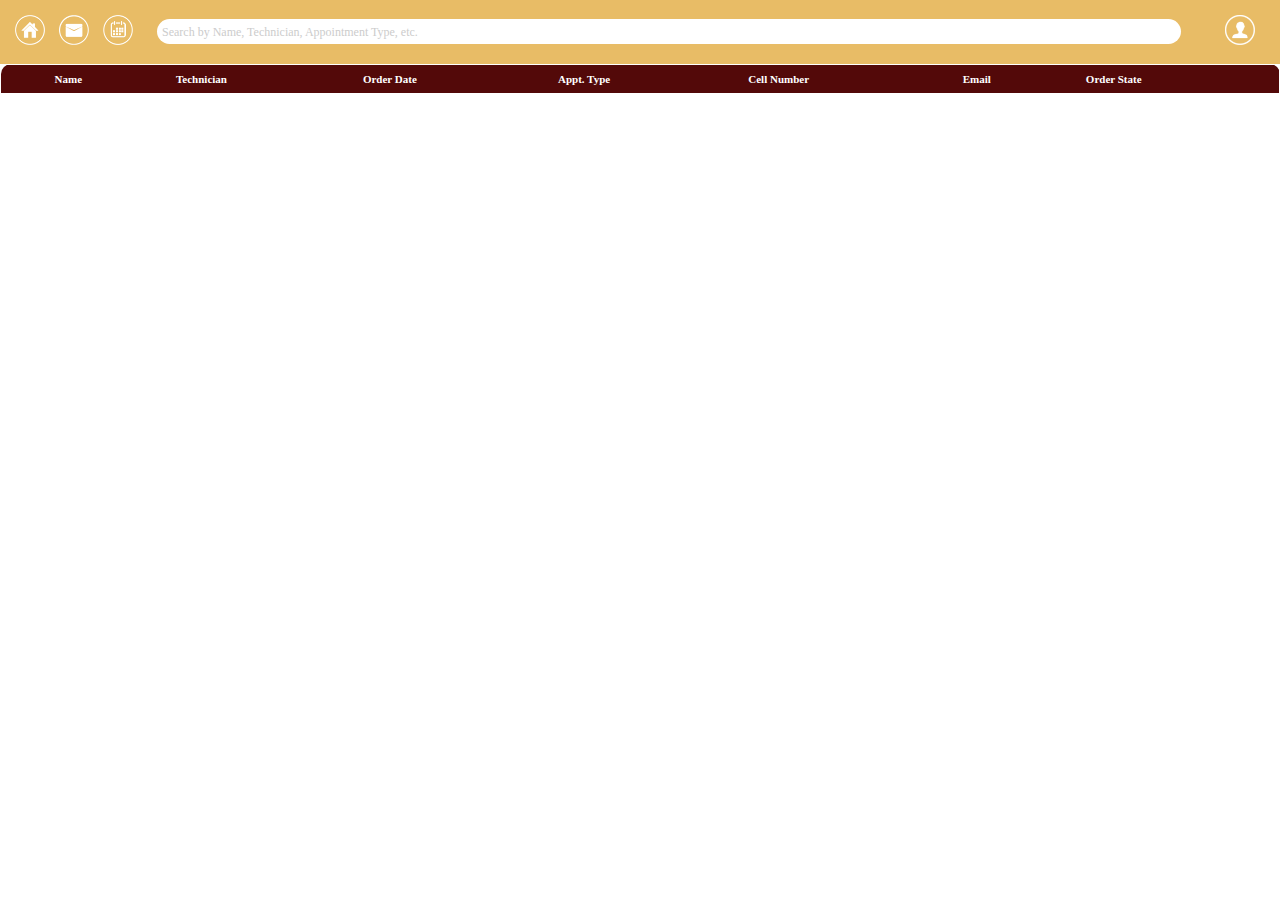
<file: index.html>
<html>
<link rel="stylesheet" href="main.css">
<script src="controller.js"></script>
<body onload="initialize();">
<div class="container">
<div class="row top-bar">
<span><a class="left-pad" href="home.html"><img src="Resources/Home.png"></a></span>
<span><a class="left-pad" href="mails.html"><img src="Resources/Inbox.png"></a></span>
<span><a class="left-pad" href="calendar.html"><img src="Resources/Calendar.png"></a></span>
<span class="pull-right"><a class="left-pad" href="profile.html"><img src="Resources/Profile.png"></a></span>
<span><input class="left-margin" id="search-box" type="text" placeholder="Search by Name, Technician, Appointment Type, etc." onkeyup="search()"></input></span>
</div>
<div class="row content">
<table id="main-table">
  <tr>
    <th></th>
    <th>Name</th>
    <th>Technician</th>
    <th>Order Date</th>
	<th>Appt. Type</th>
	<th>Cell Number</th>
	<th>Email</th>
	<th>Order State</th>	
  </tr>
</table>
</div>
</div>
</body>
</html>
</file>
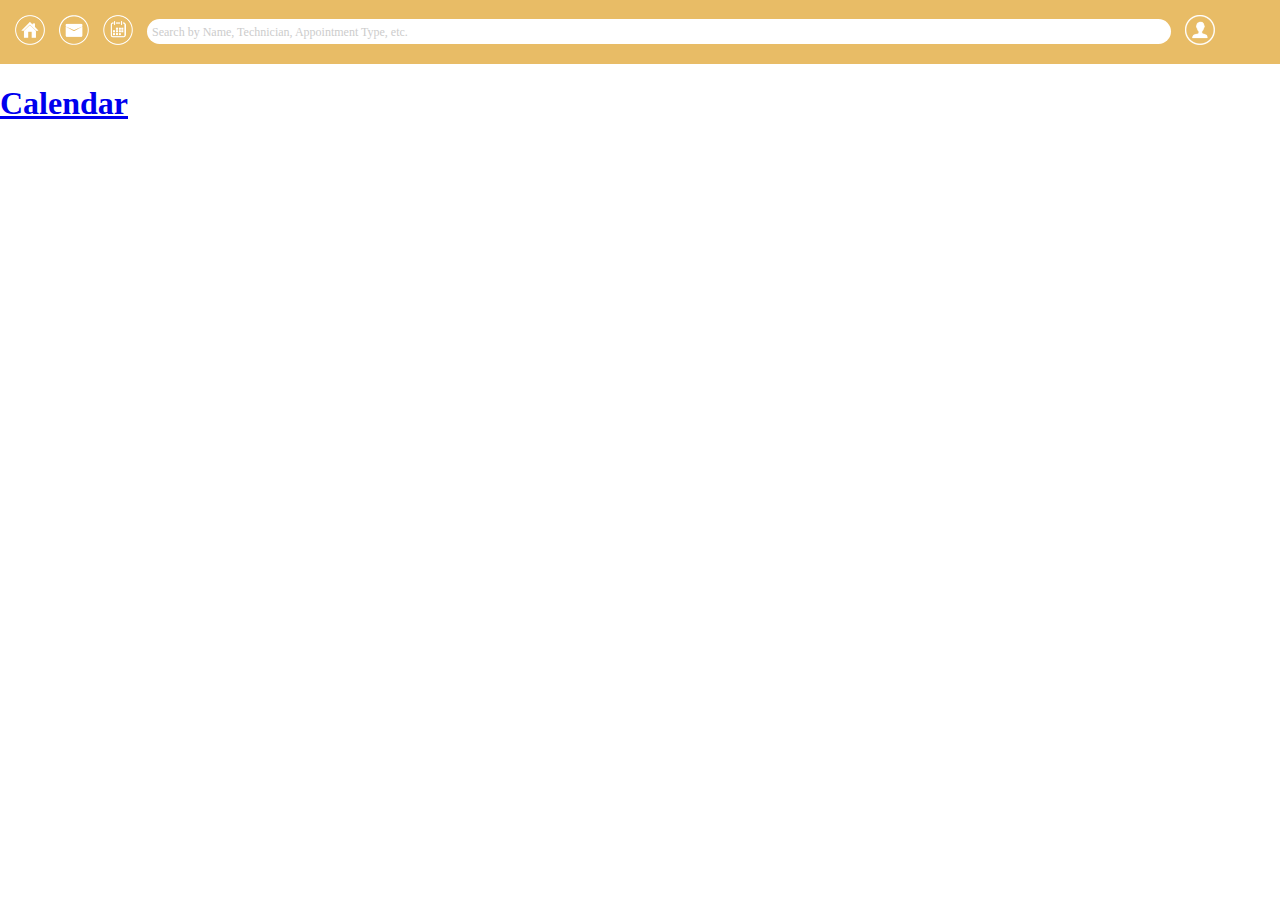
<file: calendar.html>
<html>
<link rel="stylesheet" href="main.css">
<body>
<div class="row top-bar">
<span class="left-pad"><a href="home.html"><img src="Resources/Home.png" style="max-height:100%"></a></span>
<span class="left-pad"><a href="mails.html"><img src="Resources/Inbox.png" style="max-height:100%"></a></span>
<span class="left-pad"><a href="calendar.html"><img src="Resources/Calendar.png" style="max-height:100%"></a></span>
<span class="left-pad"><input id="search-box" type="text" placeholder="Search by Name, Technician, Appointment Type, etc."></input><span>
<span class="left-pad"><a href="profile.html"><img src="Resources/Profile.png" style="max-height:100%"></span>
</div>
<div class="row">
<h1>Calendar</h1>
</div>
</body>
</html>
</file>
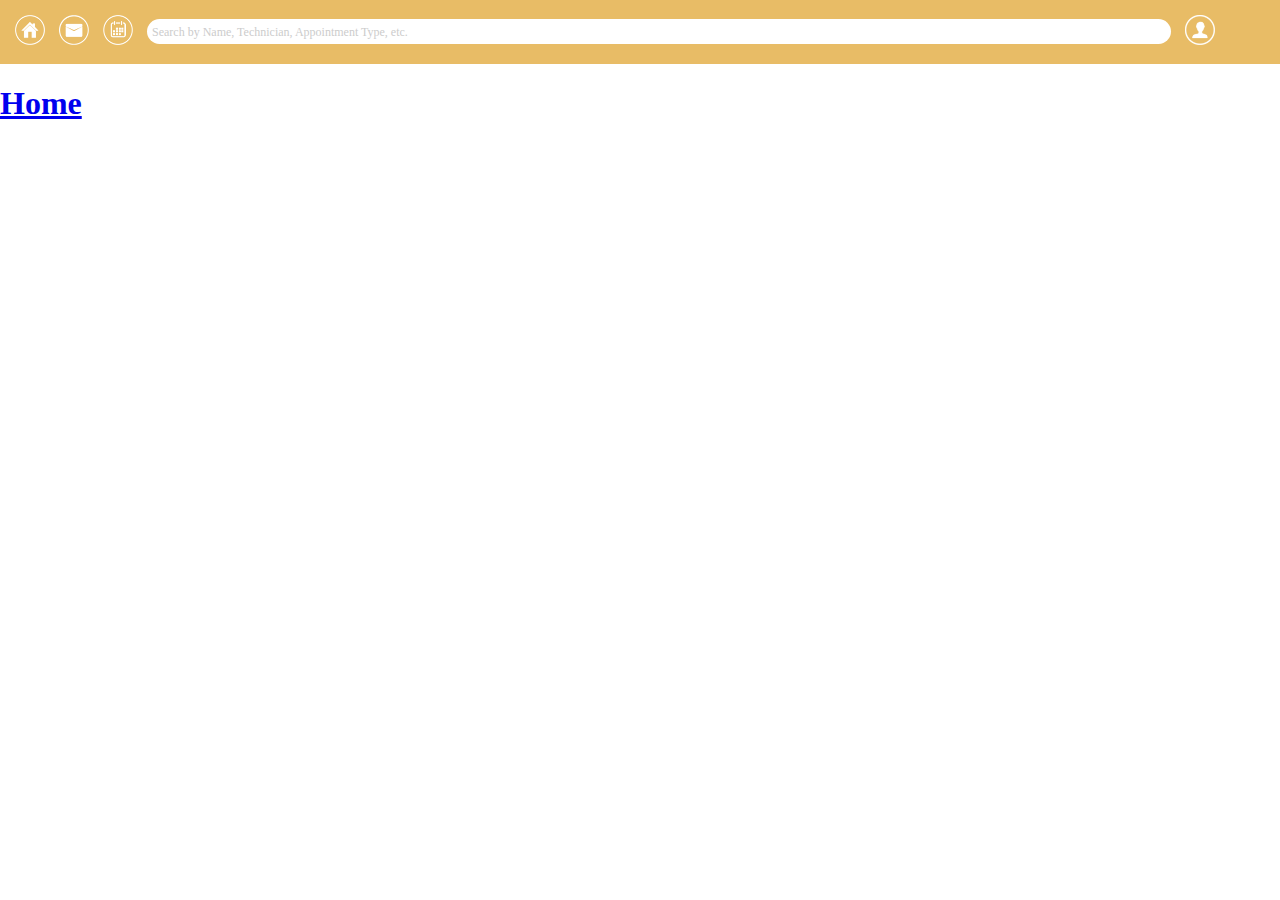
<file: home.html>
<html>
<link rel="stylesheet" href="main.css">
<body>
<div class="row top-bar">
<span class="left-pad"><a href="home.html"><img src="Resources/Home.png" style="max-height:100%"></a></span>
<span class="left-pad"><a href="mails.html"><img src="Resources/Inbox.png" style="max-height:100%"></a></span>
<span class="left-pad"><a href="calendar.html"><img src="Resources/Calendar.png" style="max-height:100%"></a></span>
<span class="left-pad"><input id="search-box" type="text" placeholder="Search by Name, Technician, Appointment Type, etc."></input><span>
<span class="left-pad"><a href="profile.html"><img src="Resources/Profile.png" style="max-height:100%"></span>
</div>
<div class="row">
<h1>Home</h1>
</div>
</body>
</html>
</file>
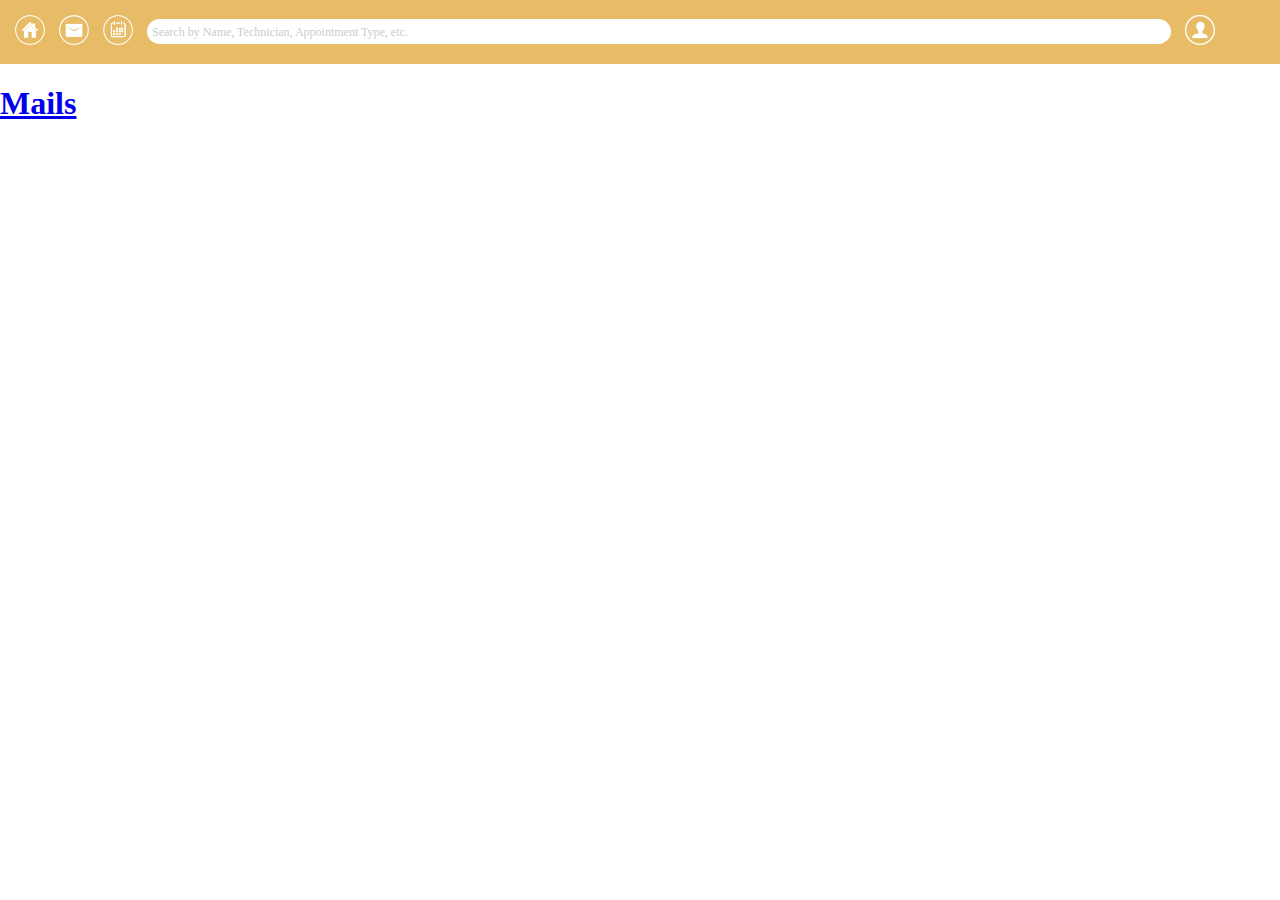
<file: mails.html>
<html>
<link rel="stylesheet" href="main.css">
<body>
<div class="row top-bar">
<span class="left-pad"><a href="home.html"><img src="Resources/Home.png" style="max-height:100%"></a></span>
<span class="left-pad"><a href="mails.html"><img src="Resources/Inbox.png" style="max-height:100%"></a></span>
<span class="left-pad"><a href="calendar.html"><img src="Resources/Calendar.png" style="max-height:100%"></a></span>
<span class="left-pad"><input id="search-box" type="text" placeholder="Search by Name, Technician, Appointment Type, etc."></input><span>
<span class="left-pad"><a href="profile.html"><img src="Resources/Profile.png" style="max-height:100%"></span>
</div>
<div class="row">
<h1>Mails</h1>
</div>
</body>
</html>
</file>
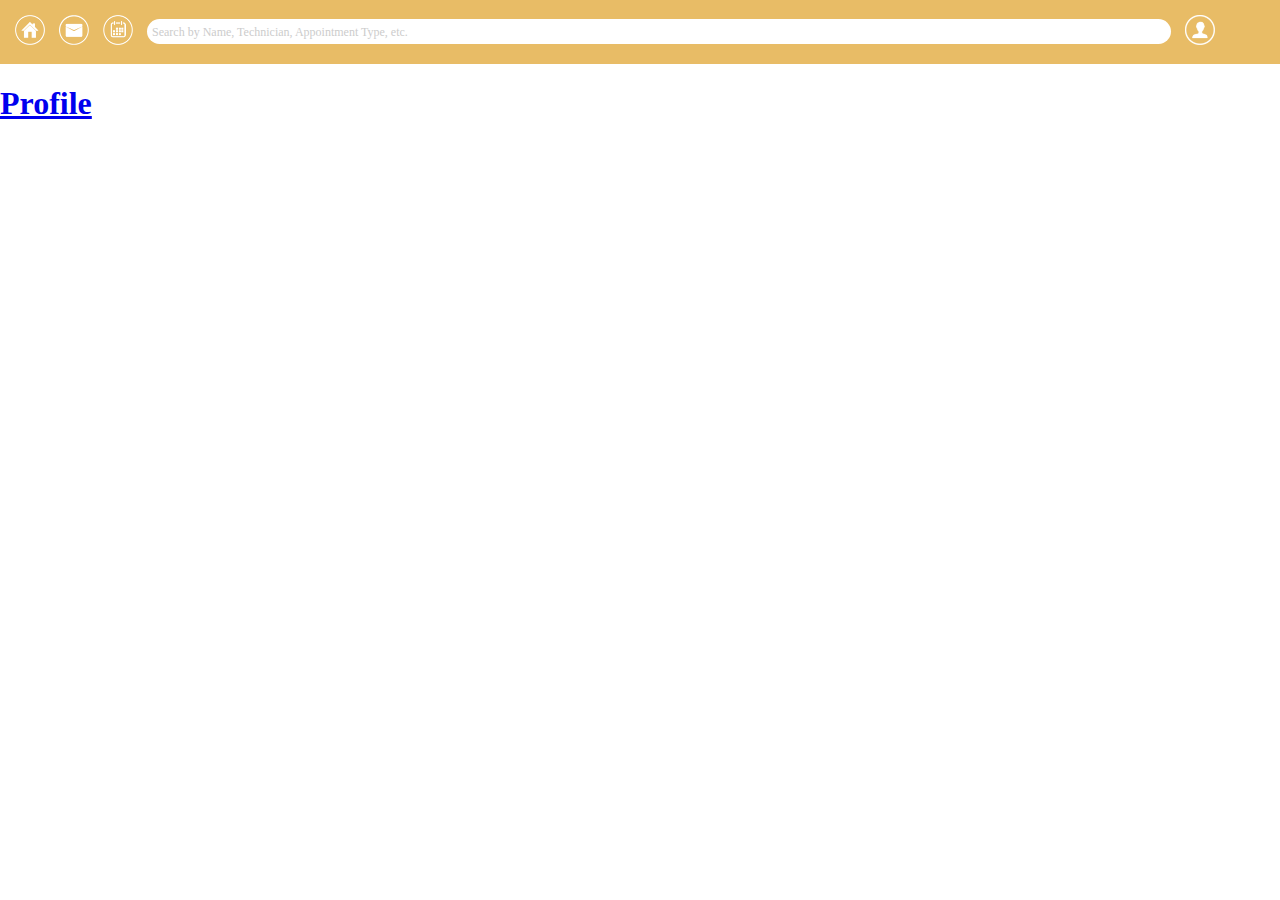
<file: profile.html>
<html>
<link rel="stylesheet" href="main.css">
<body>
<div class="row top-bar">
<span class="left-pad"><a href="home.html"><img src="Resources/Home.png" style="max-height:100%"></a></span>
<span class="left-pad"><a href="mails.html"><img src="Resources/Inbox.png" style="max-height:100%"></a></span>
<span class="left-pad"><a href="calendar.html"><img src="Resources/Calendar.png" style="max-height:100%"></a></span>
<span class="left-pad"><input id="search-box" type="text" placeholder="Search by Name, Technician, Appointment Type, etc."></input><span>
<span class="left-pad"><a href="profile.html"><img src="Resources/Profile.png" style="max-height:100%"></span>
</div>
<div class="row">
<h1>Profile</h1>
</div>
</body>
</html>
</file>
<file: main.css>
body{
	margin: 0px;	
}

.left-pad{
	padding-left: 10px;
}

.left-margin{
	margin-left: 20px;
}

.row{
	width: 100%;
}

.top-bar{
	background-color: #E8BC66; 
	padding: 15px 5px 0px 5px;
}

.pull-right{
	float: right;
	padding-right:30px;
}

#search-box{
	border: none;
	width:80%;
	margin-bottom: 20px;
    border-radius: 25px;
    vertical-align: middle;
    padding: 5px
}

#search-box::placeholder{
	font: 12px Lucida Sans Unicode;
	color: #cccccc;
}

table {
	font:11px Verdana;
	font-weight: bold;
    border-collapse: collapse;
    width: 100%;
}

th, td {
    text-align: left;
    padding: 8px;
}

th {
	border-top: 1px white solid;
    background-color: #530909;
    color: white;
}

th:first-child{
	border-left:1px white solid;
	border-top-left-radius:10px;
}

th:last-child{
	border-right: 1px white solid;
	border-top-right-radius:10px;
}

.done{
	disabled: true;
	background-color: #f2f2f2;
	color: #8c8c8c;
}

.cancelled{
	background-color: #ffc1c1;
}

.list{
	background: white url('Resources/dropdown.png') no-repeat;
	background-size: 20px;
    background-position:  right 0px center;
	-webkit-appearance: none;
	padding: 0px 40px 0px 7px;
	border-radius:5px;
}

.cancelled .list{
	border: 2px solid #ff3333;
}

.done .list{
	border: 2px solid #8585ad;
	background-color: #d9d9d9;

}

.progress .list{
	border: 2px solid #530909;
	background: url('Resources/dropdown-colored.png') no-repeat;
    background-size: 20px;
    background-position:  right 0px center;
}

.done:nth-child(odd){
	background-color: #d9d9d9;
}

.progress:nth-child(odd){
	background-color: #f3f2d8;
}

.progress:nth-child(odd) .list{
	background-color: #f3f2d8;
}

img{
	max-height:100%;
	width:30px;
	height:30px;
}

input::-webkit-calendar-picker-indicator {
              opacity: 100;
           }

.content{
	clear: right;
}


/*
All media functions are to ensure responsiveness of the page when loaded on different window sizes 
*/
@media screen and (max-width: 1150px){ 
    #search-box{
		width: 60%;
	}
}

@media screen and (max-width: 600px){ 
    #search-box{
		width: 40%;
	}

@media screen and (max-width: 390px){ 
    #search-box{
		width: 60%;
	}
    .pull-right{
	   float:none;
	}
	.left-margin{
	margin-left: 10px;
}
}
</file>
